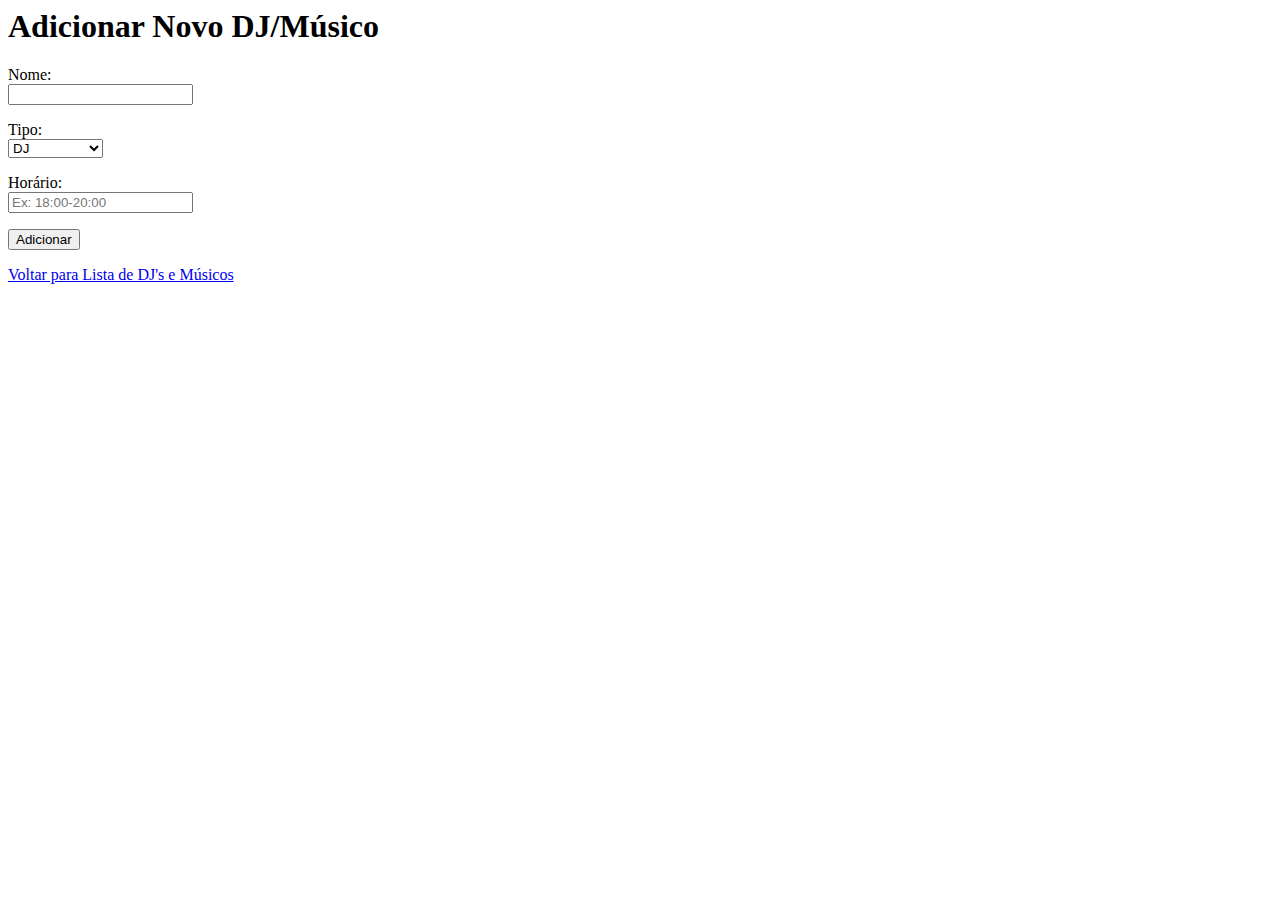
<file: templates/adicionar_musico.html>
<html lang="pt">
<head>
    <meta charset="UTF-8">
    <meta name="viewport" content="width=device-width, initial-scale=1.0">
    <title>Adicionar DJ/Músico</title>
</head>
<body>
    <h1>Adicionar Novo DJ/Músico</h1>
    <form method="POST">
        <p>
            <label for="nome">Nome:</label><br>
            <input type="text" id="nome" name="nome" required>
        </p>
        <p>
            <label for="tipo">Tipo:</label><br>
            <select id="tipo" name="tipo" required>
                <option value="DJ">DJ</option>
                <option value="Banda">Banda</option>
                <option value="Músico Solo">Músico Solo</option>
            </select>
        </p>
        <p>
            <label for="horario">Horário:</label><br>
            <input type="text" id="horario" name="horario" placeholder="Ex: 18:00-20:00" required>
        </p>
        <p>
            <button type="submit">Adicionar</button>
        </p>
    </form>
    <a href="/musicos">Voltar para Lista de DJ's e Músicos</a>
</body>
</html>
</file>
